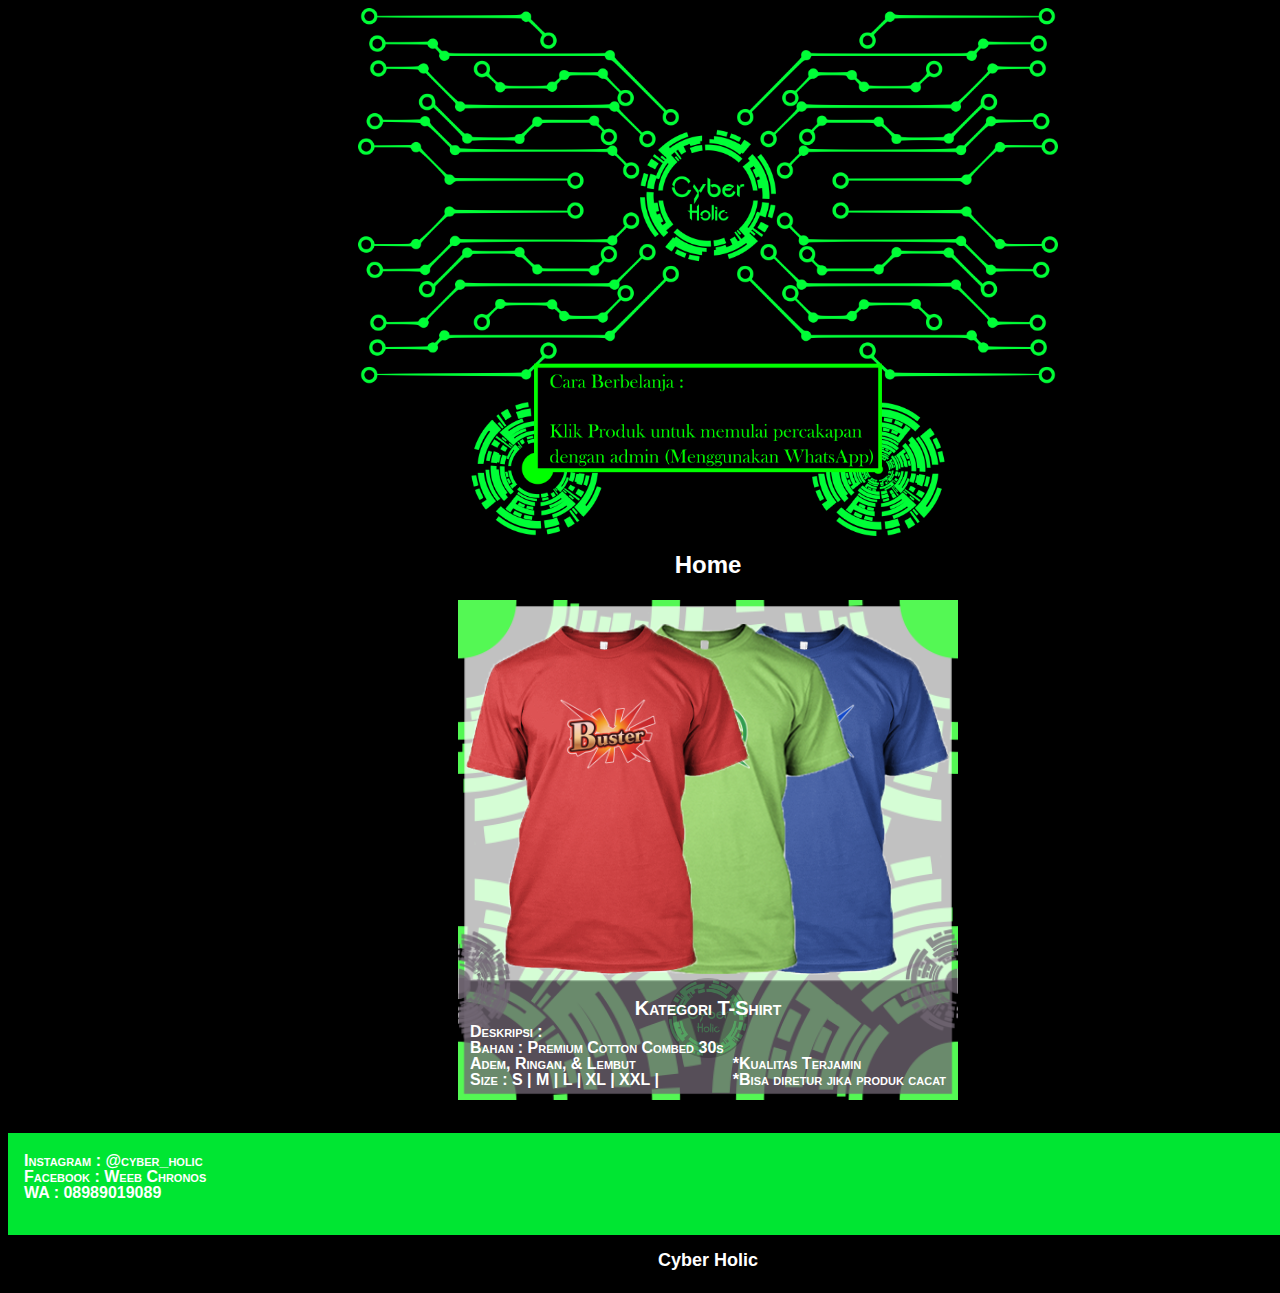
<file: index.html>
<!DOCTYPE html>
<html>
<head>
  <link rel="stylesheet" href="font.css">
    <link rel="stylesheet" href="../font.css">
<meta name="viewport" content="width=device-width, initial-scale=1">
<style>

.containerbefore0 {
  width: 100%;
  position: relative;
  text-align: center;
  color: white;
  display: inline-block;
}

.container0 {
  width:1400px;
  position: relative;
  text-align: center;
  color: white;
  display: inline-block;
}

.container {
  margin-top: 0x;
  top: -12.8px;
  width:500px;
  position: relative;
  text-align: left;
  color: white;
  display: inline-block;
}



.deskripsi {
  position: absolute;
  bottom: 0px;
  left: 12px;
}

.retur {
  position: absolute;
  bottom: 0px;
  right: 12px;
}

.harga {
  position: absolute;
  top: 0px;
  right: 0px;
  background: #A9A9A9;
  opacity: 0.85;

}

.cp {
  position: absolute;
  top: 0px;
  left: 0px;
  background: #A9A9A9;
  opacity: 0.85;


}

.cp p {
  font-size: 14px;
}

.shoplogo {
  position: absolute;
  bottom: 0px;
  left: 50%;
    transform: translate(-50%, -50%);
}

.kode {
  position: absolute;
  bottom: 40px;
  left: 50%;
    transform: translate(-50%, -50%);
}



.centeredkaos {
  position: absolute;
  top: 40%;
  left: 50%;
  transform: translate(-50%, -50%);
}

.centeredlogo {
  position: absolute;
  top: 27%;
  left: 50%;
  transform: translate(-50%, -50%);
}

.centeredlogo {
  position: absolute;
  top: 27%;
  left: 49%;
  transform: translate(-50%, -50%);
}

.centeredlogo {
  position: absolute;
  top: 27%;
  left: 49%;
  transform: translate(-50%, -50%);
}

img.portrait {
opacity: 0.75;
max-width: 83px;
left:197px;
top:20px;
}

img.landscape {
opacity: 0.75;
max-width: 96px;
left:197px;
top:20px;
}


.centeredlogo1 {
  position: absolute;
  top: 27%;
  left: 197px;
  transform: translate(-50%, -50%);
}


.centeredkaossideleft {
  position: absolute;
  top: 40%;
  left: 30%;
  transform: translate(-50%, -50%);
}

.centeredlogosideleft {
  position: absolute;
  top: 27%;
  left: 30%;
  transform: translate(-50%, -50%);
}

.centeredkaossideright {
  position: absolute;
  top: 40%;
  left: 70%;
  transform: translate(-50%, -50%);
}

.centeredlogosideright {
  position: absolute;
  top: 27%;
  left: 70%;
  transform: translate(-50%, -50%);
}

.shoplogoimg {
  opacity: 0.2;
  filter: alpha(opacity=50); /* For IE8 and earlier */
}

.footergreen {
   top :20%;
   left: 20%;
   right: 20%;
   bottom: 0;
   width: 100%;
   background-color: #00ff37e6;
   color: white;
   text-align: center;
}

.footergreen p {
   padding-top :20px;
   left: 20%;
   right: 20%;
   bottom: 0;
   color: white;
   text-align: center;
}

.footerblack {
   top :20%;
   left: 20%;
   right: 20%;
   bottom: 0;
   width: 100%;
   background-color: black;
   color: white;
   text-align: center;
}

div.ex1 {
  background-color: black;
  width: 523px;
  height: 530px;
  left: 0px;
  overflow: scroll;
  position: relative;
  display: inline-block;
  top: 17.225px
}

div.ex1 .container {
  margin-top: 0px;
  top: 0px;
}

a:visited {
  color: #00ff37e6;
}

</style>
</head>
<body bgcolor="Black" >
  <div class="containerbefore0">
       




<!-- GID GREEN -->


<div class="container0">


<img src="asset_template/Banner.png" style="width: 50%"  align="middle" /> 


<!--NAV-->
<h1 style="color:#000000f; font-size: 24px">Home<span style="color:#00ff37e6; font-size: 24px"> </span></h1>
<br>


<!--T-Shirt-->
<a href="pages/tshirt.html">
      <div class="container">
        <img src="asset_template/template.png" alt="Katalog" style="width:500px;">











        <!--Left-->

          <div class="centeredkaossideright">
            <img src="asset_kaos/6.png"; alt="asset_kaos/<br />
<b>Notice</b>:  Undefined variable: i in <b>C:\xampp\htdocs\Katalog\index.html</b> on line <b>28</b><br />
.png" style="width:352px;left:54px;">
          </div>


          <div class="centeredlogosideright">
            <img src="asset_logo/fgo-command/3.png"; alt="asset_logo/<br />
<b>Notice</b>:  Undefined variable: j in <b>C:\xampp\htdocs\Katalog\index.html</b> on line <b>33</b><br />
.png" class="landscape"">
          </div>


        <!--Right-->

          <div class="centeredkaos">
            <img src="asset_kaos/7.png"; alt="asset_kaos/<br />
<b>Notice</b>:  Undefined variable: i in <b>C:\xampp\htdocs\Katalog\index.html</b> on line <b>40</b><br />
.png" style="width:352px;left:54px;">
          </div>


          <div class="centeredlogo">
            <img src="asset_logo/fgo-command/2.png"; alt="asset_logo/<br />
<b>Notice</b>:  Undefined variable: j in <b>C:\xampp\htdocs\Katalog\index.html</b> on line <b>45</b><br />
.png" class="landscape"">
          </div>


        <!--Center-->

          <div class="centeredkaossideleft">
            <img src="asset_kaos/5.png"; alt="asset_kaos/<br />
<b>Notice</b>:  Undefined variable: i in <b>C:\xampp\htdocs\Katalog\index.html</b> on line <b>52</b><br />
.png" style="width:352px;left:54px;">
          </div>


          <div class="centeredlogosideleft">
            <img src="asset_logo/fgo-command/1.png"; alt="asset_logo/<br />
<b>Notice</b>:  Undefined variable: j in <b>C:\xampp\htdocs\Katalog\index.html</b> on line <b>57</b><br />
.png" class="landscape"">
          </div>









          <div class="shoplogo">
            <img class="shoplogoimg" src="asset_template/Logo.png" alt="Katalog" style="width:80px;">
          </div>


          <div class="kode">
            <p style="font-size: 20px;">
                  
                  Kategori T-Shirt
           </p>
         
          </div>

          <div class="deskripsi" style="font-size: 8px;">
            <p>
            Deskripsi : <br>
            Bahan : Premium Cotton Combed 30s <br>
            Adem, Ringan, & Lembut <br>
            Size : S | M | L | XL | XXL |

            </p>
          </div>

          <div class="retur">
            <p>
            
            *Kualitas Terjamin <br>
            *Bisa diretur jika produk cacat
            </p>
          </div>
      </div>
</a>








<div class="footergreen">
<p style="text-align : left; padding-left : 16px;">
Instagram : @cyber_holic <br>
Facebook : Weeb Chronos<br>
WA : 08989019089<br>
</p>
<br>
</div>
<div class="footerblack">
  <h1>Cyber Holic</h1>
</div>
</div>
</div>




</body>
</html>
</file>
<file: font.css>
h1 { font-family: "Century Gothic", CenturyGothic, AppleGothic, sans-serif; font-size: 18px; font-style: normal; font-variant: normal; font-weight: 700; line-height: 26.4px; } h3 { font-family: "Century Gothic", CenturyGothic, AppleGothic, sans-serif; font-size: 14px; font-style: normal; font-variant: normal; font-weight: 700; line-height: 15.4px; } p { font-family: "Century Gothic", CenturyGothic, AppleGothic, sans-serif; font-size: 16px; font-style: normal; font-variant: small-caps; font-weight: 700; line-height: 16px; }  blockquote { font-family: "Century Gothic", CenturyGothic; font-size: 17.5px; font-style: normal; font-variant: normal; font-weight: 400; line-height: 10px; } pre { font-family: "Century Gothic", CenturyGothic, AppleGothic, sans-serif; font-size: 13px; font-style: normal; font-variant: normal; font-weight: 400; line-height: 18.5714px; }
</file>
